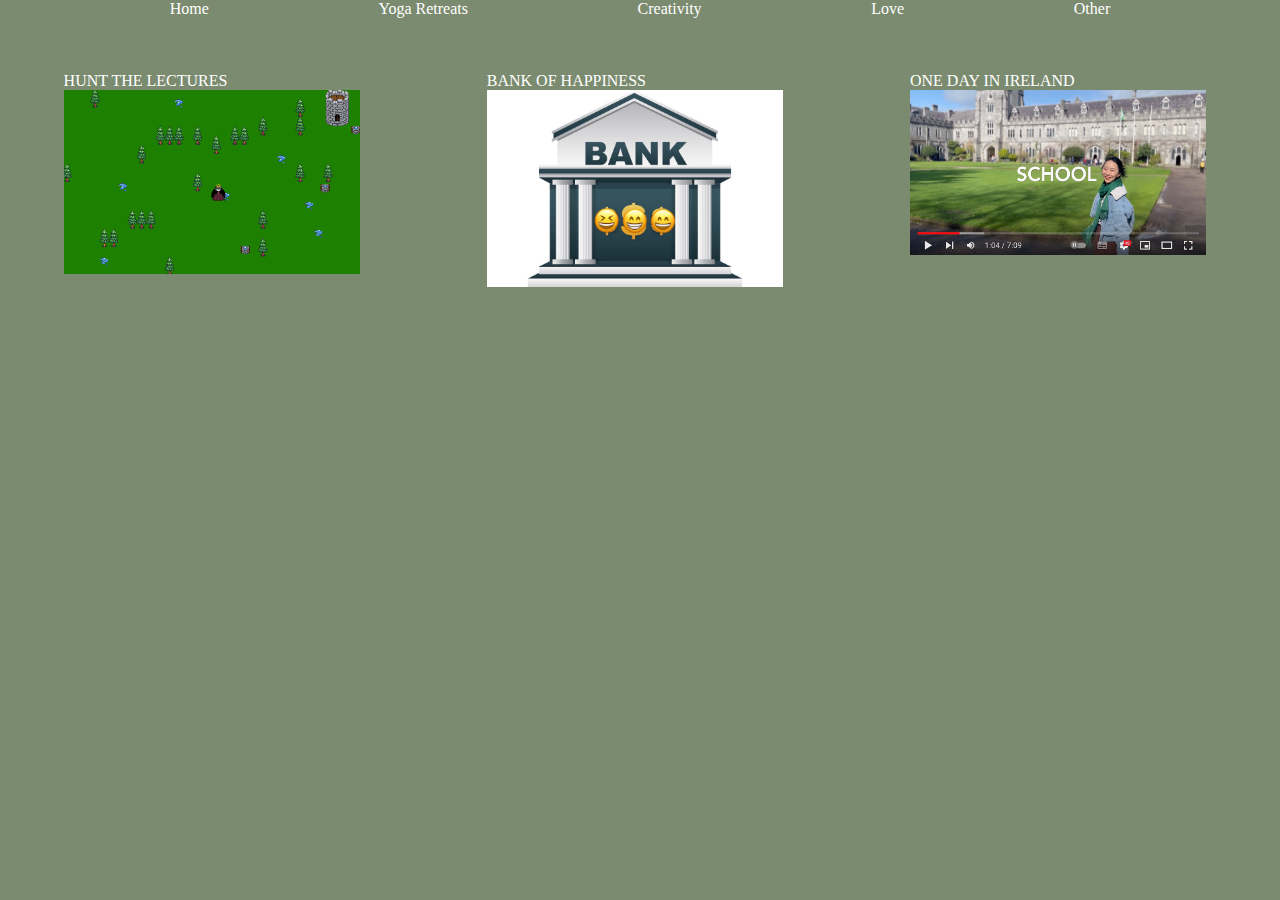
<file: other.html>
<!DOCTYPE html>
<html lang="en">
  <head>
    <meta charset="UTF-8" />
    <meta name="viewport" content="width=device-width, initial-scale=1.0" />
    <title>Lydia's Other websites</title>
    <link rel="stylesheet" href="creativity.css" />
    <link rel="icon" href="img/favicon.ico" />
  </head>

  <body>
              <section class="index" Id="index">
                            <header>
                                <nav class="fixnav">
                                    <a href="index.html">Home</a>
                                    <a href="YogaRetreats.html">Yoga Retreats</a>
                                    <a href="Creativity.html">Creativity</a>
                                    <div class="dropdown">
                                        <a href="Love.html">Love</a>
                                        <div class="dropdown-content">
                                            <a href="Love.html">Bird</a>
                                            <a href="Love.html">Painting</a>
                                            <a href="Love.html">Dancing</a>
                                            <a href="Love.html">Cooking</a>
                                            <a href="Love.html">Hiking</a>
                                            <a href="Love.html">Sewing</a>
                                        </div>
                                    </div>
                                    <div class="dropdown">
                                          <a href="other.html">Other</a>
                                          <div class="dropdown-content">
                                              <a href="https://cs1.ucc.ie/~ys12/cgi-bin/ca2/game.html">Game</a>
                                              <a href="https://cs1.ucc.ie/~ys12/cgi-bin/ca1/run.py">Happiness</a>
                                              <a href="https://www.youtube.com/watch?v=xO3ayN1V2Iw">Day</a>
                                         
                                          </div>
                                      </div>
                                    
                                </nav>
                            </header>
    <figure>
      <figcaption>
        <a href="https://cs1.ucc.ie/~ys12/cgi-bin/ca2/game.html"
          >HUNT THE LECTURES</a
        >
      </figcaption>
      <a href="https://cs1.ucc.ie/~ys12/cgi-bin/ca2/game.html"
        ><img src="img/hunt.png" alt="game picture"
      /></a>
    </figure>

    <figure>
      <figcaption>
        <a href="https://cs1.ucc.ie/~ys12/cgi-bin/ca1/run.py"
          >BANK OF HAPPINESS</a
        >
      </figcaption>
      <a href="https://cs1.ucc.ie/~ys12/cgi-bin/ca1/run.py"
        ><img src="img/bank.jpeg" alt="bank picture"
      /></a>
    </figure>

    <figure>
      <figcaption>
        <a href="https://www.youtube.com/watch?v=xO3ayN1V2Iw"
          >ONE DAY IN IRELAND</a
        >
      </figcaption>
      <a href="https://www.youtube.com/watch?v=xO3ayN1V2Iw"
        ><img src="img/day.png" alt="lydia picture"
      /></a>
    </figure>
  </body>
</html>
</file>
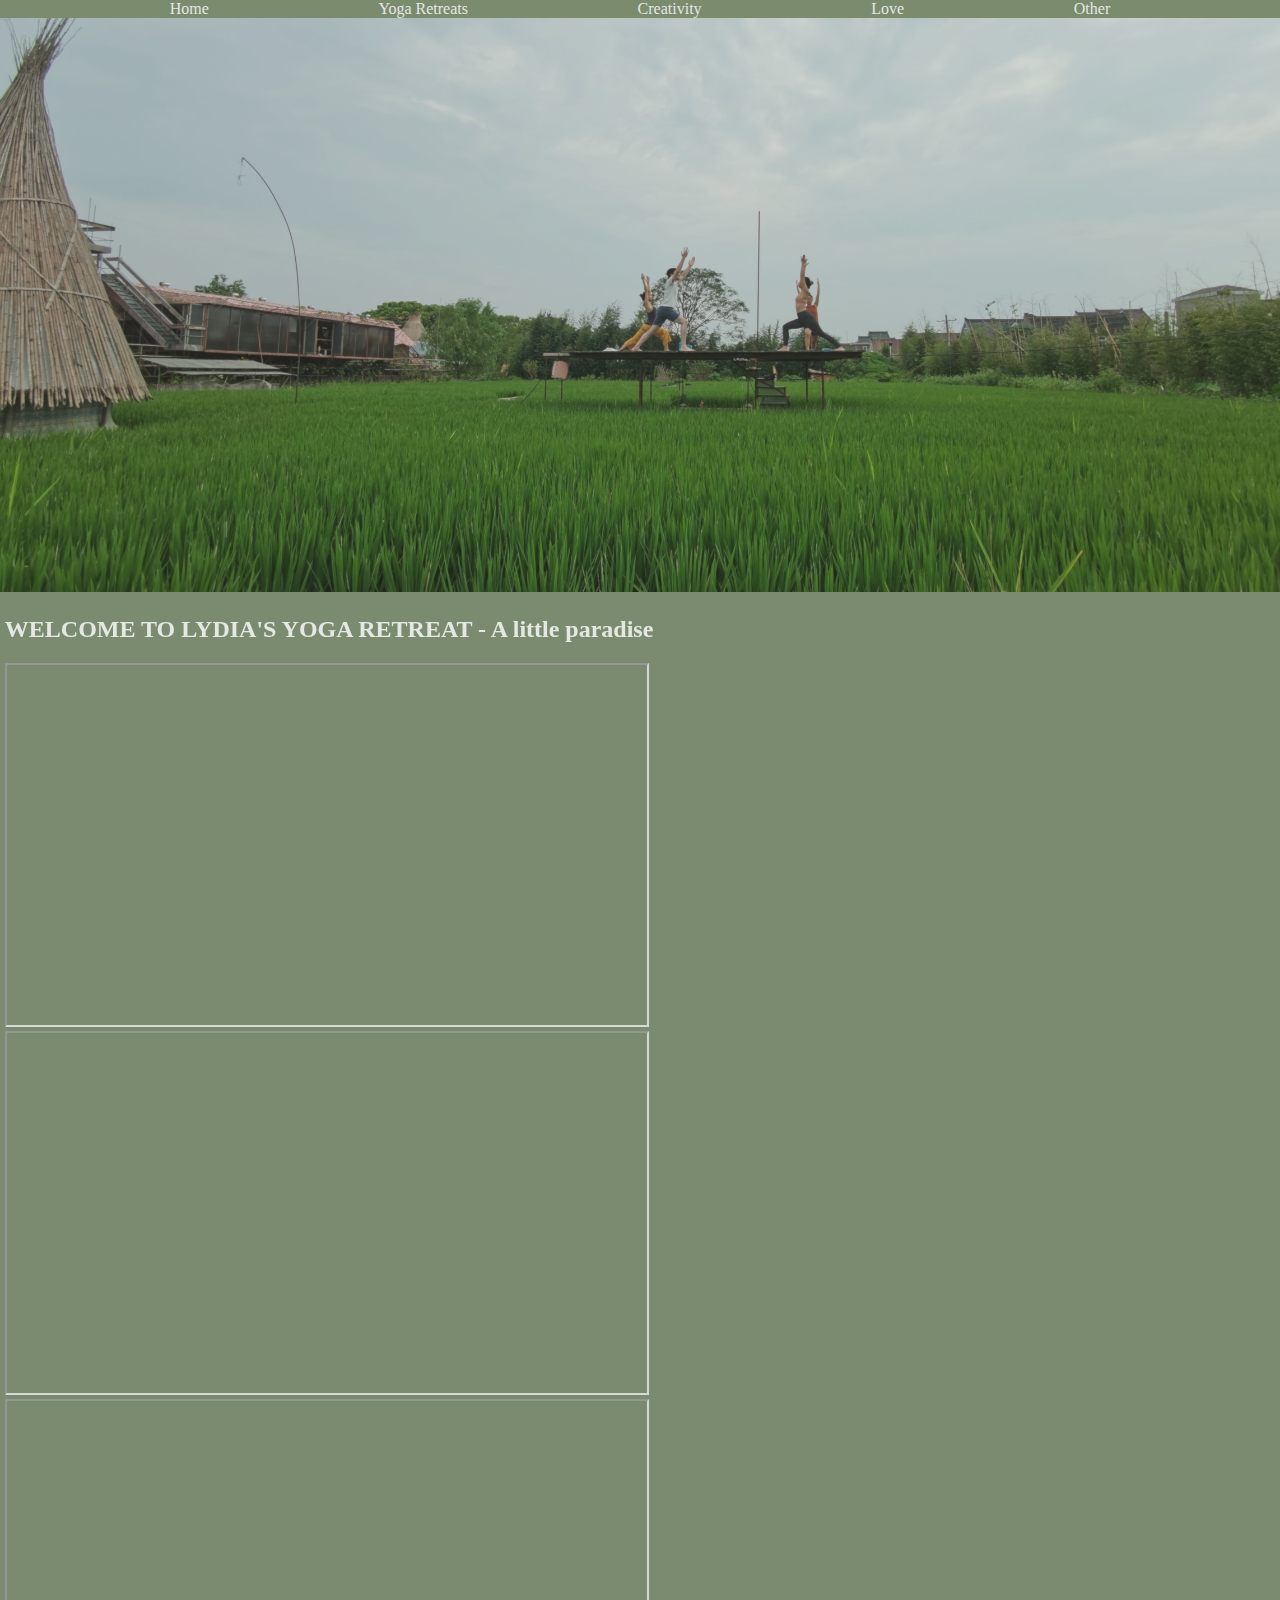
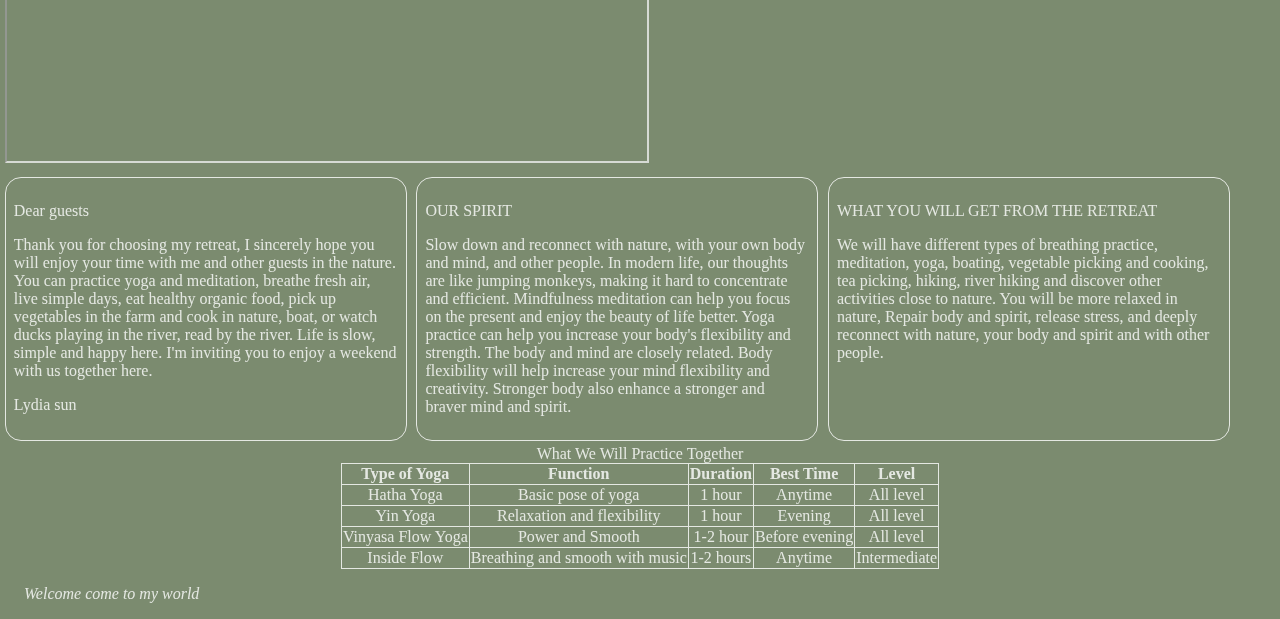
<file: YogaRetreats.html>
<!DOCTYPE html>
<html lang="en">
  <head>
    <meta charset="UTF-8" />
    <meta http-equiv="X-UA-Compatible" content="IE=edge" />
    <meta name="viewport" content="width=device-width, initial-scale=1.0" />
    <title>Yoga Retreats</title>
    <link rel="stylesheet" href="index.css" />
    <link rel="icon" href="img/favicon.ico" />
  </head>

  <body class="yoga">
    <header class="yoga">
      <nav class="fixnav">
        <a href="index.html">Home</a>
        <a href="YogaRetreats.html">Yoga Retreats</a>
        <a href="Creativity.html">Creativity</a>
        <div class="dropdown">
          <a href="Love.html">Love</a>
          <div class="dropdown-content">
            <a href="Love.html">Bird</a>
            <a href="Love.html">Painting</a>
            <a href="Love.html">Dancing</a>
            <a href="Love.html">Cooking</a>
            <a href="Love.html">Hiking</a>
            <a href="Love.html">Sewing</a>
          </div>
        </div>
        <a href="other.html">Other</a>
      </nav>
    </header>
    <main class="yoga">
      <section class="top pic">
        <img
          class="yoga"
          src="img/yoga1.jpeg"
          title="yoga"
          alt="Yoga in nature"
        />
      </section>
      <section class="yoga_video">
        <h2>WELCOME TO LYDIA'S YOGA RETREAT - A little paradise</h2>
        <iframe
          width="320"
          height="180"
          src="https://www.youtube.com/embed/sEWQ-fCLJEw"
          allow="autoplay; encrypted-media"
        ></iframe>
        <iframe
          width="320"
          height="180"
          src="https://www.youtube.com/embed/rVdniipWkzM"
          allow="autoplay; encrypted-media"
        ></iframe>
        <iframe
          width="320"
          height="180"
          src="https://www.youtube.com/embed/H6TXQHgAyMU"
          allow="autoplay; encrypted-media"
        ></iframe>
      </section>
      <section class="yoga_description">
        <section class="yoga_text">
          <p>Dear guests</p>
          <p>
            Thank you for choosing my retreat, I sincerely hope you will enjoy
            your time with me and other guests in the nature. You can practice
            yoga and meditation, breathe fresh air, live simple days, eat
            healthy organic food, pick up vegetables in the farm and cook in
            nature, boat, or watch ducks playing in the river, read by the
            river. Life is slow, simple and happy here. I'm inviting you to
            enjoy a weekend with us together here.
          </p>
          <p>Lydia sun</p>
        </section>

        <section class="yoga_text">
          <p>OUR SPIRIT</p>
          <p>
            Slow down and reconnect with nature, with your own body and mind,
            and other people. In modern life, our thoughts are like jumping
            monkeys, making it hard to concentrate and efficient. Mindfulness
            meditation can help you focus on the present and enjoy the beauty of
            life better. Yoga practice can help you increase your body's
            flexibility and strength. The body and mind are closely related.
            Body flexibility will help increase your mind flexibility and
            creativity. Stronger body also enhance a stronger and braver mind
            and spirit.
          </p>
        </section>
        <section class="yoga_text">
          <p>WHAT YOU WILL GET FROM THE RETREAT</p>
          <p>
            We will have different types of breathing practice, meditation,
            yoga, boating, vegetable picking and cooking, tea picking, hiking,
            river hiking and discover other activities close to nature. You will
            be more relaxed in nature, Repair body and spirit, release stress,
            and deeply reconnect with nature, your body and spirit and with
            other people.
          </p>
        </section>
      </section>
      <section class="table">
        <table>
          <caption>
            What We Will Practice Together
          </caption>
          <tr>
            <th scope="col">Type of Yoga</th>
            <th scope="col">Function</th>
            <th scope="col">Duration</th>
            <th scope="col">Best Time</th>
            <th scope="col">Level</th>
          </tr>
          <tr>
            <td>Hatha Yoga</td>
            <td>Basic pose of yoga</td>
            <td>1 hour</td>
            <td>Anytime</td>
            <td>All level</td>
          </tr>
          <tr>
            <td>Yin Yoga</td>
            <td>Relaxation and flexibility</td>
            <td>1 hour</td>
            <td>Evening</td>
            <td>All level</td>
          </tr>
          <tr>
            <td>Vinyasa Flow Yoga</td>
            <td>Power and Smooth</td>
            <td>1-2 hour</td>
            <td>Before evening</td>
            <td>All level</td>
          </tr>
          <tr>
            <td>Inside Flow</td>
            <td>Breathing and smooth with music</td>
            <td>1-2 hours</td>
            <td>Anytime</td>
            <td>Intermediate</td>
          </tr>
        </table>
      </section>
    </main>
    <footer class="index">
      <p><i>Welcome come to my world</i></p>
    </footer>
  </body>
</html>
</file>
<file: creativity.css>
body {
  background-color: rgb(123, 139, 111);
  color: white;
  margin-left: 0em;
}

figure p {
  border-radius: 1em;

  border: 0.1em solid white;
  padding: 0.5em;
}

nav {
  background-color: rgb(123, 139, 111);
  position: fixed;
  width: 100%;
  top: 0em;
  display: flex;
  flex-wrap: wrap;
  justify-content: space-evenly;
}

a {
  text-decoration: none;
  color: white;
}

a:hover {
  background-color: #ddd;
  color: rgb(123, 139, 111);
}

.dropdown {
  position: relative;
  display: block;
}

.dropdown-content {
  display: none;
  position: absolute;
  background-color: #f1f1f1;
  max-width: 200%;
}

.dropdown-content a {
  color: rgb(123, 139, 111);
  text-decoration: none;
  display: block;
}

.dropdown-content a:hover {
  background-color: #ddd;
}

.dropdown:hover .dropdown-content {
  display: block;
}

footer {
  margin: 2em;
}

@media screen and (min-width: 320px) {
  main {
    margin-top: 2em;
  }

  img {
    width: 100%;
  }
}

@media screen and (min-width: 600px) {
  section {
    display: flex;
    flex-wrap: wrap;
  }

  figure {
    max-width: 296px;
    margin: 5%;
    padding: 0em;
  }
}
</file>
<file: index.css>
body.index {
  margin: 0em;
  background-color: rgb(123, 139, 111);
  display: grid;
  grid-template-columns: 1.2fr 2fr;
  color: white;
  grid-template-areas:
    "top top "
    "mid-left mid-right"
    "bottom bottom ";
}
h2{
  color:white;
}
p{
  color:white;
}
h3{
 margin:0.5em;
}
h4{
  margin:0.5em
}
ul{
  margin:0em;
}
a{
  text-decoration: none;
  color:white;
}
header.index {
  grid-area: top;
}

section.introduction {
  grid-area: mid-left;
  display: flex;
  padding: 1em;
  padding-top:0em;
  padding-bottom:0em;
  flex-direction: column;
margin-left:1em;
margin-top:3em;
  border-radius: 1em;
  border:0.1em solid white;

}
li{
  margin-left: 0em;
}
section.introduction p {
  flex-wrap: wrap;
}

main.index {
  grid-area: mid-right;

  padding: 1.5em;
}

section.index {
  display: flex;
  flex-direction: row;
  flex-wrap: wrap;
}

main img {
  max-width: 200px;
}

.bg-img {
  /* The image used */
  background-image: url("img/img.jpeg");

  min-height: 380px;

  /* Center and scale the image nicely */
  background-position: center;
  background-repeat: no-repeat;
  background-size: cover;
  /* Needed to position the navbar */
  position: relative;
}

/* Position the navbar container inside the image */
.container {
  position: absolute;
  margin-top: 230px;
  margin-left: 3%;
  width: auto;
}

/* The navbar */
.topnav {
  overflow: hidden;
  background-color: #333;
  border-radius: 0.5em;
}

/* Navbar links */
.topnav a {
  float: left;
  color: #f2f2f2;
  text-align: center;
  padding: 0.5em 1em;
  text-decoration: none;
  font-size: 1em;
}

.topnav a:hover {
  background-color: #ddd;
  color: black;
}

/* yoga page */
body.yoga {
  background-color: rgb(123, 139, 111);
  opacity: 80%;
  margin: 0em;
}

img.yoga {
  max-width: 100%;
}

/* love learned from: https://anobjectisa.com/?p=335 */
:root {
  --card_width: 250px;
  --row_increment: 10px;
  --card_border_radius: 16px;
  --card_mini: 16;
  --card_small: 25;
  --card_medium: 30;
  --card_large: 32;
}

.love {
  top: 0em;
  margin: 0;
  padding: 0;
  padding-top: 0em;
  background-color: rgb(123, 139, 111);
  display: flex;
}

.pin_container {
  margin-top: 2em;
  padding-top: 0em;
  border-top: 0em;
  width: 80vw;
  position: absolute;
  left: 50%;
  transform: translateX(-50%);
  display: grid;
  grid-template-columns: repeat(auto-fill, var(--card_width));
  grid-auto-rows: var(--row_increment);
  justify-content: center;
  background-color: rgb(123, 139, 111);
}

.card {
  padding: 0em;
  margin-top: 0em;
  margin-bottom: 2em;
  margin-left: 2em;
  border-radius: var(--card_border_radius);
  background-color: white;
}

.card_mini {
  padding: 0em;
  grid-row-end: span var(--card_mini);
  background-repeat: no-repeat;
  background-size: 100%;
}

.card_small {
  padding: 0em;
  grid-row-end: span var(--card_small);
  background-repeat: no-repeat;
  background-size: 100%;
}
.card_medium {
  padding: 0em;
  grid-row-end: span var(--card_medium);
  background-repeat: no-repeat;
  background-size: 100%;
}
.card_large {
  grid-row-end: span var(--card_large); 
  background-repeat: no-repeat;
  background-size: 100%;
}
#mini1{
  background-image: url("img/dance2.JPG");
  background-repeat: no-repeat;

}
#mini2{
  background-image: url("img/cooking2.JPG");

}
#mini3{
  background-image: url("img/watercolor2.jpeg");


}
#small1{
  background-image: url("img/bird2.jpeg");
}
#small2{
  background-image: url("img/bird.jpg");
}
#small3{
  background-image: url("img/cooking3.JPG");
  margin-bottom:6em;
}

#medium1{
  background-image: url("img/Watercolor1.jpeg");
}
#medium2{
  background-image: url("img/cooking1.jpg");
}
#medium3{
  background-image: url("img/watercolor5.jpeg");
}
#large1{
  background-image: url("img/watercolor3.jpeg");
}
#large2{
  background-image: url("img/dance1.jpg");
}
#large3{
  background-image: url("img/bird3.jpg");
}

nav.fixnav {
  border-radius: 0%;
  background-color: rgb(123, 139, 111);
  position: fixed;
  width: 100%;
  max-width: 100%;
  display: flex;
  justify-content: space-evenly;
  flex-wrap: wrap;
}

.fixnav a {
  float: left;
  color: white;
  text-decoration: none;
  font-size: 1em;
}

.fixnav a:hover {
  background-color: #ddd;
  color: rgb(123, 139, 111);
}

.dropdown {
  position: relative;
  display: block;
}

.dropdown-content {
  display: none;
  position: absolute;
  background-color: #f1f1f1;
  max-width: 200%;
}

.dropdown-content a {
  color: rgb(123, 139, 111);
  text-decoration: none;
  display: block;
}

.dropdown-content a:hover {
  background-color: #ddd;
}

.dropdown:hover .dropdown-content {
  display: block;
}

footer {
  grid-area: bottom;
  display: flex;
  justify-content: space-between;
  align-items: baseline;
  padding-left: 1.5em;
  padding-right: 0.5em;
  padding-top: 0em;
  bottom: 10em;
  text-decoration: none;
  color: white;
}

.display-bottom {
  position: fixed;
  bottom: 0;
  width: 100%;
  background-color: rgb(123, 139, 111);
  color: white;
  text-align: center;
}




section.yoga_video{
  margin:0.3em;
}


table,th,td{
  border:0.1em solid white;
  margin-left: auto;
  margin-right: auto;
  color:white;
  border-collapse: collapse;
  text-align: center;
}
  
section.yoga_description{
  display:flex;
  flex-wrap: wrap;
}
section.yoga_text{
  border:0.1em solid white;
  border-radius: 1em;
  margin:0.3em;
  padding:0.5em;}

@media screen and (min-width:360px ){
  .yoga_video iframe{
    width:320px;
    height:180px;
  }
  section.yoga_text{
   width:90%
  }
  
}
@media screen and (min-width:900px ){
  .yoga_video iframe{
    width:640px;
    height:360px;
  }
  section.yoga_text{
    width:30%
   }
}

/*  creativity  */
@media screen and (min-width:320px) {
    main.creativity {
        margin-top: 2em;
    }

    img.creativity {
        width: 100%;
    }
}

@media screen and (min-width:600px) {

    section.creativity {
        display: flex;
        flex-wrap: wrap;
    }

    figure.creativity {
        max-width: 296px;
        margin: 5%;
        padding: 0em;
    }
}
</file>
